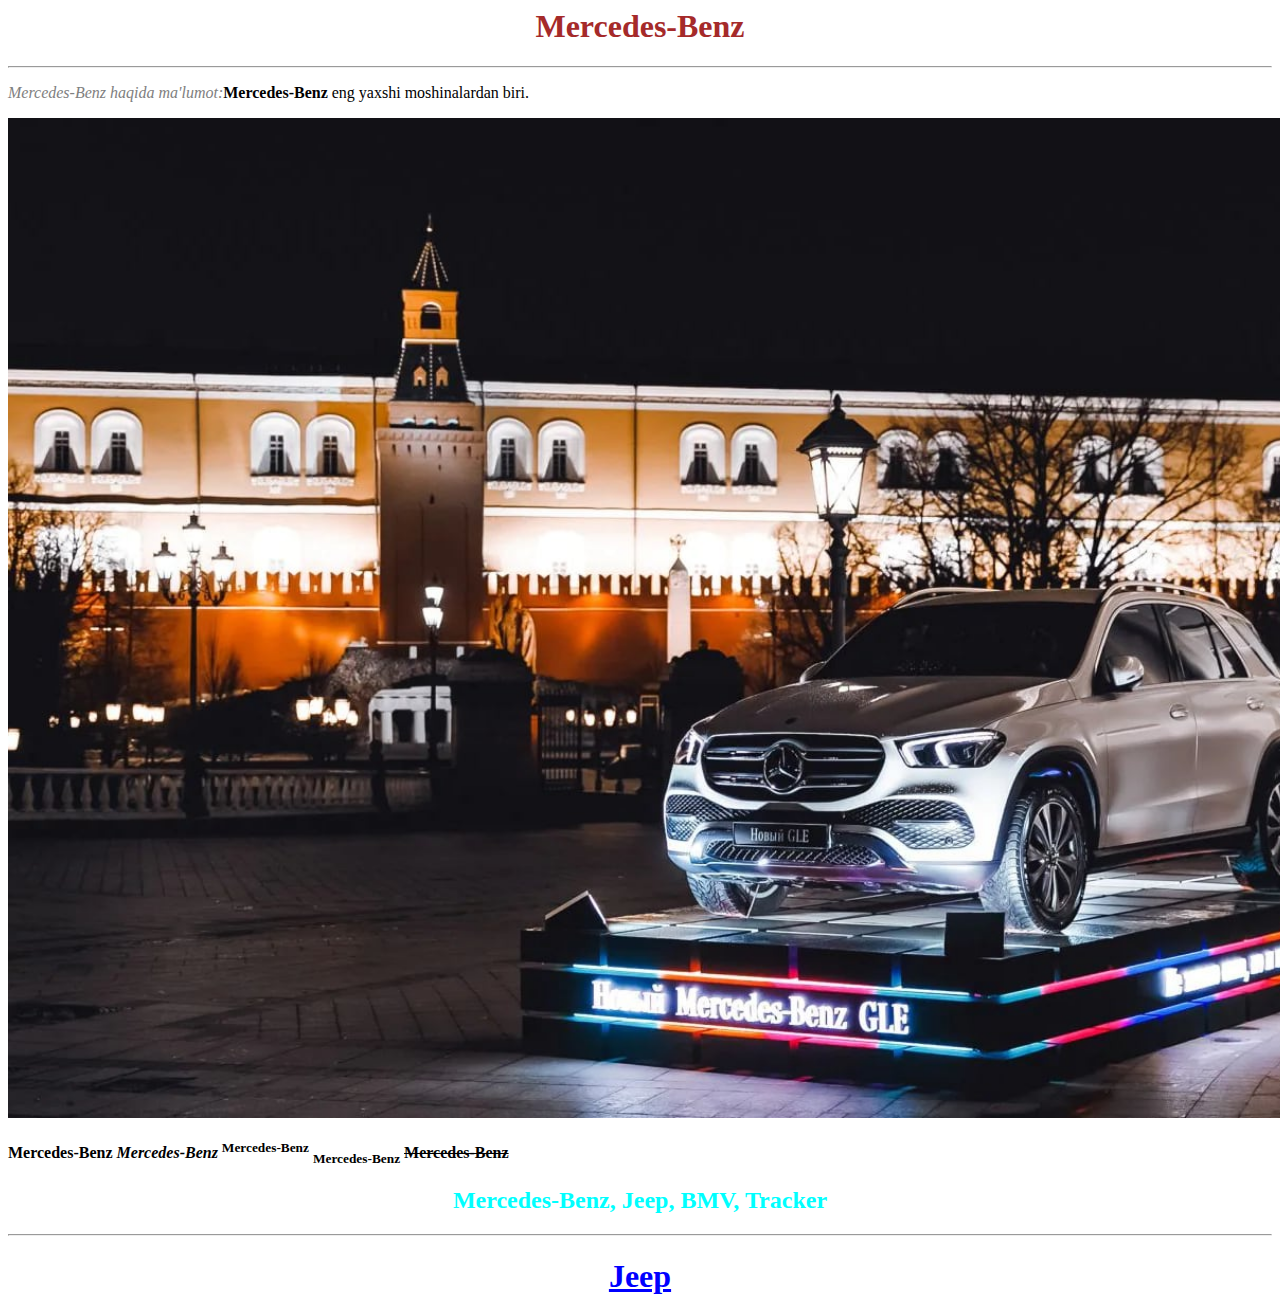
<file: index.html>
<html lang="en">
<head>
    <meta charset="UTF-8">
    <meta http-equiv="X-UA-Compatible" content="IE=edge">
    <meta name="viewport" content="width=device-width, initial-scale=1.0">
    <link rel="stylesheet" href="static/css/style.css">
    <title>Mercedes-Benz</title>
</head>
<body>
    <h1 style="color: brown; text-align: center;">Mercedes-Benz</h1>
    <hr>
    <p><i style="color: gray;">Mercedes-Benz haqida ma'lumot:</i><b>Mercedes-Benz</b> eng yaxshi moshinalardan biri.</p>
    <img src="static/img/merc.jpg" alt="Mercedes-Benzni rasmi bor" style="width: 1500px; height: 1000px;">
    <h4>Mercedes-Benz <i>Mercedes-Benz</i> <sup>Mercedes-Benz</sup> <sub>Mercedes-Benz</sub> <del>Mercedes-Benz</del></h4>
    <h2>Mercedes-Benz, Jeep, BMV, Tracker</h2>
    <hr>
    <a href="index2.html" target="_blank"><h1>Jeep</h1></a>
</body>
</html>
</file>
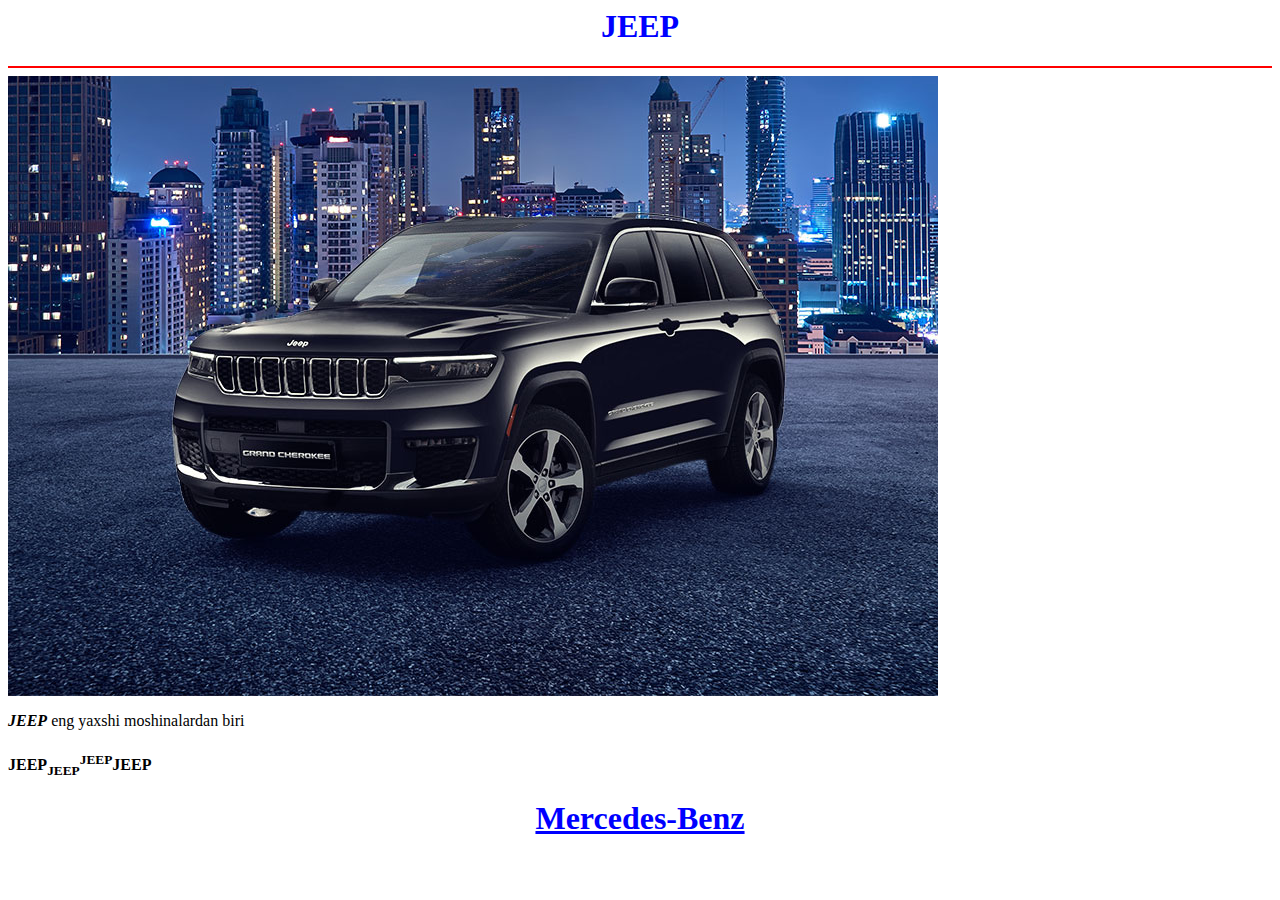
<file: index2.html>
<html lang="en">
<head>
    <meta charset="UTF-8">
    <meta http-equiv="X-UA-Compatible" content="IE=edge">
    <meta name="viewport" content="width=device-width, initial-scale=1.0">
    <title>Jeep</title>
    <link rel="stylesheet" href="static/css/style.css">
</head>
<body>
    <h1>JEEP</h1>
    <hr color="red">
    <img src="static/img/jeep.jpg" alt="Jeepni rasmi bor">
    <p><i><b>JEEP</b></i> eng yaxshi moshinalardan biri</p>
    <h4>JEEP<sub>JEEP</sub><sup>JEEP</sup><b>JEEP</b></h4>
    <a href="index.html" target="_blank"><h1>Mercedes-Benz</h1></a>
</body>
</html>
</file>
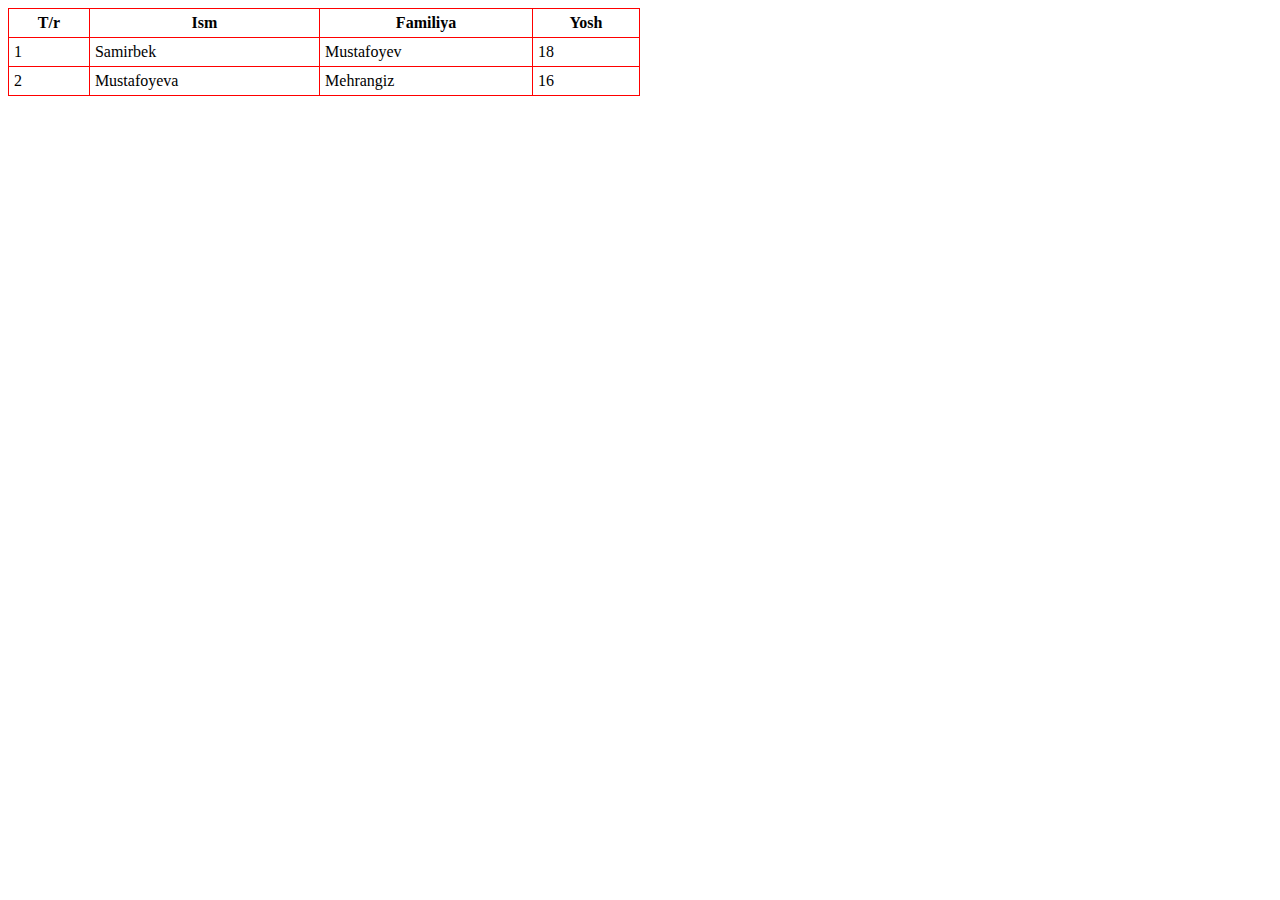
<file: jadval.html>
<html lang="en">
<head>
    <meta charset="UTF-8">
    <meta http-equiv="X-UA-Compatible" content="IE=edge">
    <meta name="viewport" content="width=device-width, initial-scale=1.0">
    <title>Jadval</title>
    <style>
        table{
            width: 50%;
            border-collapse: collapse;
        }
        th, td{
            border: 1px solid red;
            padding: 5px;
        }
    </style>
</head>
<body>
    <table>
        <thead>
            <tr>
                <th>
                    T/r
                </th>
                <th>
                    Ism
                </th>
                <th>
                    Familiya
                </th>
                <th>
                    Yosh
                </th>
            </tr>
        </thead>
        <tbody>
            <tr>
                <td>
                    1
                </td>
                <td>
                    Samirbek
                </td>
                <td>
                    Mustafoyev
                </td>
                <td>
                    18
                </td>
            </tr>
            <tr>
                <td>
                    2
                </td>
                <td>
                    Mustafoyeva
                </td>
                <td>
                    Mehrangiz
                </td>
                <td>
                    16
                </td>
            </tr>
        </tbody>
    </table>
</body>
</html>
</file>
<file: static/css/style.css>
h2{
    color: aqua;
    text-align: center;
}
a, h1{
    color: blue;
    text-align: center;
}
</file>
